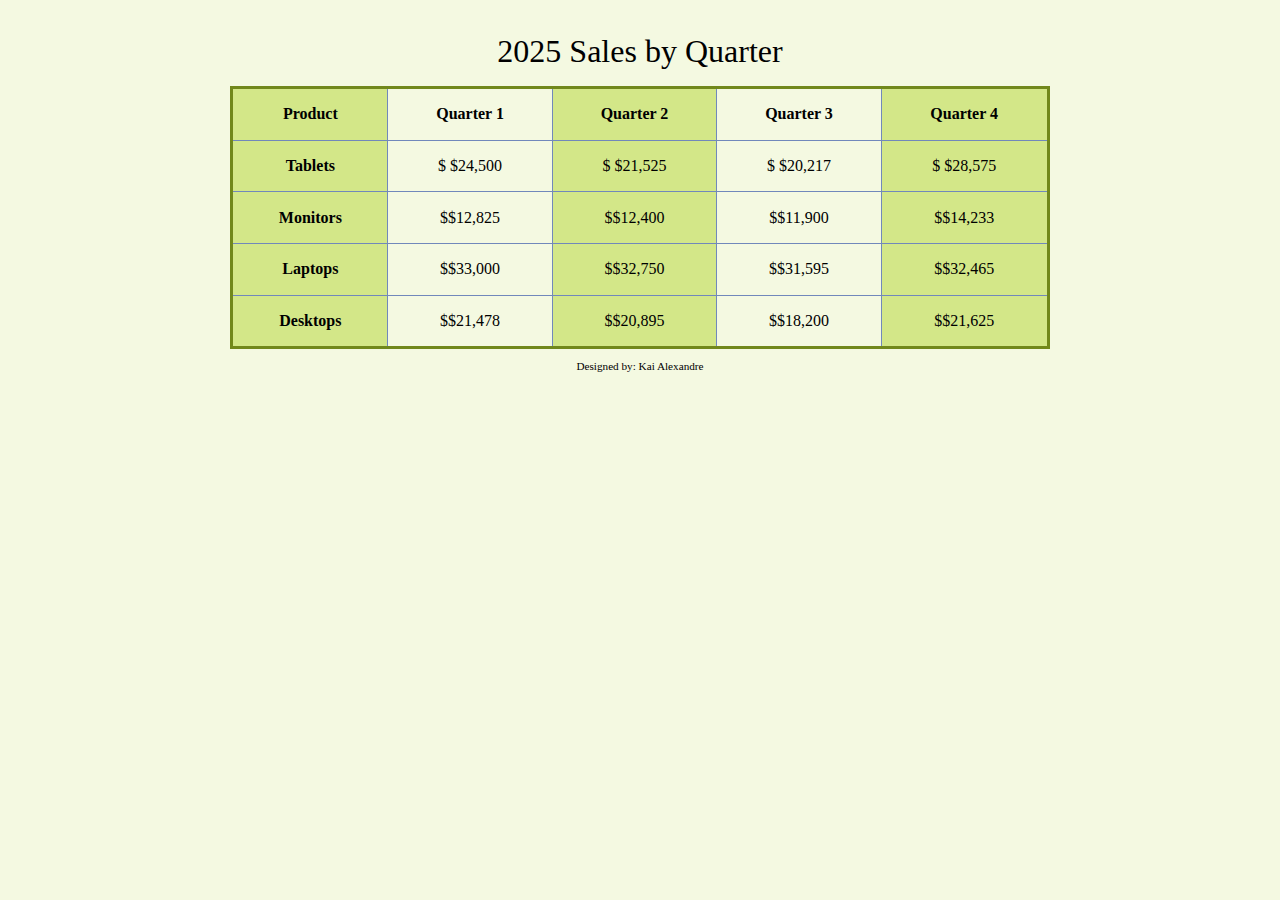
<file: apply/index.html>
<!DOCTYPE html>
<!-- Kai Alexandre, 5/6/2024 -->
<html lang="en">
<head>
	<title></title>
	<meta charset="utf-8">
    <link rel="stylesheet" href="css/apply08.css">
</head>
<body>

	<div id="container">

        <!-- Use the main area to add the main content of the webpage -->
	   <main>
           <table>
            <caption>2025 Sales by Quarter</caption>
            <tr><!--Row 1 --> 
                <th>Product</th>
                    <th>Quarter 1</th>
                    <th>Quarter 2</th>
                    <th>Quarter 3</th>
                    <th>Quarter 4</th>
                    </tr>

            <tr><!--Row 2-->
                <tr>
                <th>Tablets</th>
                    <td> &#36; $24,500</td>
                    <td> &#36; $21,525</td>
                    <td> &#36; $20,217</td>
                    <td> &#36; $28,575</td>
                </tr>

                <th>Monitors</th>
                    <td> &#36;$12,825</td>
                    <td> &#36;$12,400</td>
                    <td> &#36;$11,900</td>
                    <td> &#36;$14,233</td>
                </tr>

                <th>Laptops</th>
                    <td> &#36;$33,000</td>
                    <td> &#36;$32,750</td>
                    <td> &#36;$31,595</td>
                    <td> &#36;$32,465</td>
                </tr>

                <th>Desktops</th>
                    <td> &#36;$21,478</td>
                    <td> &#36;$20,895</td>
                    <td> &#36;$18,200</td>
                    <td> &#36;$21,625</td>
            </tr>
           </table>
        </main>

        <!-- Use the footer area to add webpage footer content -->
        <footer>
            <p>Designed by: Kai Alexandre</p>
        </footer>

	</div>
	
</body>
</html>
</file>
<file: apply/css/apply08.css>
/*
Author:Kai Alexandre 
Date:5/6/2024
File Name: chapter 8
*/

/* CSS Reset */
body, main, footer, table {
    margin: 0;
    padding: 0;
    border: 0;
}

/* Style rule for body */
body {
	background-color: #f4f9e1;
}
table {
    width: 80%;
    margin-top: 0;
	margin-bottom: 0;
	margin-left: auto;
	margin-right: auto;
    border: 3px solid #71881b;
}
table {
	border-collapse: collapse;
	padding: 2%;
}
tr :nth-child(odd){
	border-collapse: collapse;
	padding: 2%;
	background-color: #d3e788;
}
th {
	border-collapse: collapse;
	padding: 2%;
}
td {
	border-collapse: collapse;
	padding: 2%;
}
caption {
	font-size: 2em;
	padding: 2%;
	margin-top: 2%;
}
th {
	border: 1px solid #7188bb;
}
td {
	border: 1px solid #7188bb;
	text-align: center;

}

/* Style rule for the container */
#container {
	width: 80%;
	margin: 0 auto;
}

/* Style for the footer element */
footer {
	font-size: .70em;
	text-align: center;
}
</file>
